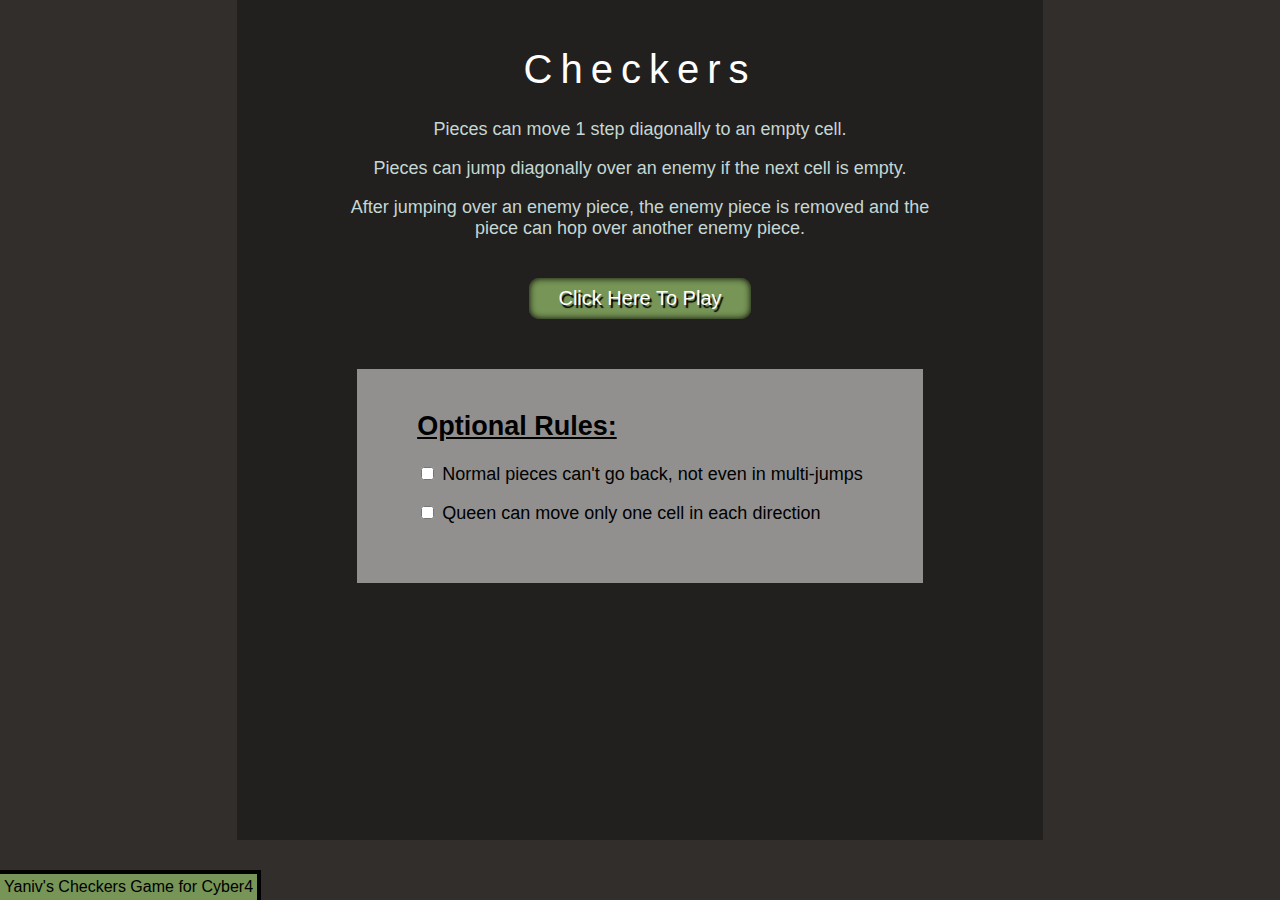
<file: Checkers/index.html>
<!DOCTYPE html>
<html lang="en">
  <head>
    <meta charset="UTF-8" />
    <meta http-equiv="X-UA-Compatible" content="IE=edge" />
    <meta name="viewport" content="width=device-width, initial-scale=1.0" />
    <title>Document</title>
    <link rel="stylesheet" href="style.css" />
  </head>

  <body>
    <header>
      <h1 class ="checkers-h">Checkers</h1>
      <p>Pieces can move 1 step diagonally to an empty cell.</p>
      <p>Pieces can jump diagonally over an enemy if the next cell is empty.</p>
      <p>
        After jumping over an enemy piece, the enemy piece is removed and the <br>
        piece can hop over another enemy piece.
      </p>
      <br>
      <a class="myButton" onclick="initializeGame()">Click Here To Play</a>

      <div id="form-div">
          <h2><u>Optional Rules:</u></h2>
        <p>
          
            <input type="checkbox" id="comboCantGoBack" name="comboCantGoBack" />
            <label for="comboCantGoBack"> Normal pieces can't go back, not even in multi-jumps</label>
        </p>
        <p>
          <input type="checkbox" id= "queenOnlyOneMove" name="queenOnlyOneMove" /> <label for="queenOnlyOneMove">Queen can move only one cell in each direction</label>
        </p>
        <br>
       

      </div>
    </header>
    <div id="gameBoard"></div>
    <div class="win-div" id="white-win-div">
      <h1>White Won !</h1>
      <p id="white-win-condition-text"></p>
      <div>
        <h2><uPlay again ?</u></h2>
      <p>
        
          <input type="checkbox" id="comboCantGoBack1" name="comboCantGoBack" />
          <label for="comboCantGoBack1"> Normal pieces can't go back, not even in multi-jumps</label>
      </p>
      <p>
        <input type="checkbox" id= "queenOnlyOneMove1" name="queenOnlyOneMove" /> <label for="queenOnlyOneMove1">Queen can move only one cell in each direction</label>
      </p>
      <br>
      <a class="myButton" onclick="initializeGame()">Click Here To Play</a>

    </div>
    </div>
    <div class="win-div" id="black-win-div">
      <h1>Black Won !</h1>
      <p id="black-win-condition-text"></p>
      <div>
        <h2><u>Play again ?</u></h2>
      <p>
        
          <input type="checkbox" id="comboCantGoBack2" name="comboCantGoBack" />
          <label for="comboCantGoBack"> Normal pieces can't go back, not even in multi-jumps</label>
      </p>
      <p>
        <input type="checkbox" id= "queenOnlyOneMove2" name="queenOnlyOneMove" /> <label for="queenOnlyOneMove2">Queen can move only one cell in each direction</label>
      </p>
      <br>
      <a class="myButton" onclick="initializeGame()">Click Here To Play</a>
      </div>
    </div>
    <footer>Yaniv's Checkers Game for Cyber4</footer>
    <script src="javascript/winner.js"></script>
    <script src="javascript/BoardData.js"></script>
    <script src="javascript/moves.js"></script>
    <script src="javascript/paintBoard.js"></script>
    <script src="javascript/cellClick.js"></script>
    <script src="javascript/initializeGame.js"></script>
  </body>
</html>
</file>
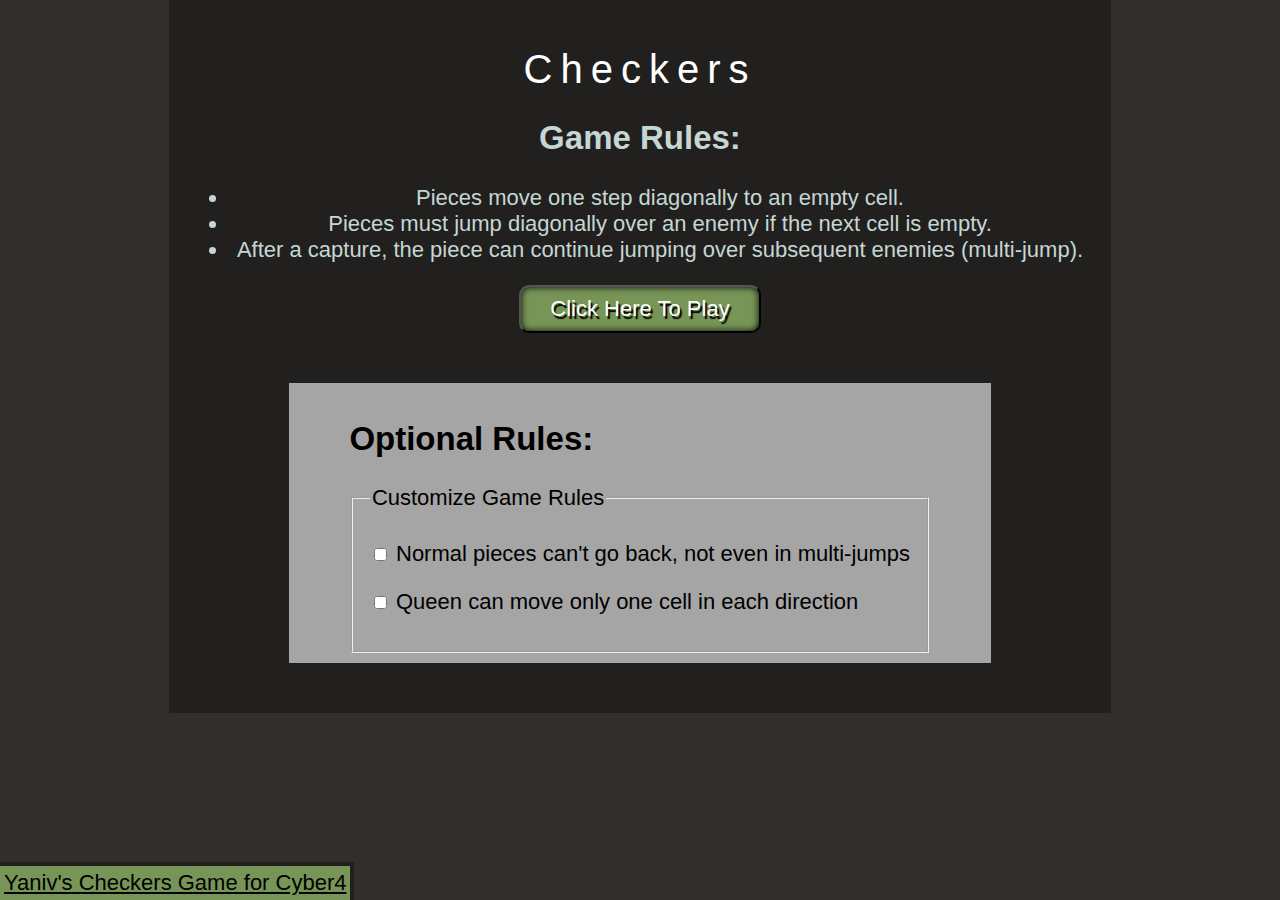
<file: docs/index.html>
<!DOCTYPE html>
<html lang="en">
<head>
    <meta charset="UTF-8" />
    <meta name="viewport" content="width=device-width, initial-scale=1.0" />
    <title>Checkers by Yaniv</title>
    <link rel="stylesheet" href="style.css" />
</head>

<body>
    <header role="banner">
        <h1 class="checkers-h">Checkers</h1>
        
        <section id="rules" aria-label="Game Rules">
            <h2>Game Rules:</h2>
            <ul>
                <li>Pieces move one step diagonally to an empty cell.</li>
                <li>Pieces must jump diagonally over an enemy if the next cell is empty.</li>
                <li>After a capture, the piece can continue jumping over subsequent enemies (multi-jump).</li>
            </ul>
        </section>

        <section id="game-controls">
            <button id="startGameButton" class="myButton">Click Here To Play</button>

            <div id="form-div">
                <h2>Optional Rules:</h2>
                <fieldset role="group" aria-labelledby="optional-rules-heading">
                    <legend id="optional-rules-heading">Customize Game Rules</legend>
                    
                    <p>
                        <input type="checkbox" id="comboCantGoBack" name="comboCantGoBack" />
                        <label for="comboCantGoBack">Normal pieces can't go back, not even in multi-jumps</label>
                    </p>
                    
                    <p>
                        <input type="checkbox" id="queenOnlyOneMove" name="queenOnlyOneMove" />
                        <label for="queenOnlyOneMove">Queen can move only one cell in each direction</label>
                    </p>
                </fieldset>
            </div>
        </section>
    </header>

    <main id="gameContainer" role="main">
        <div id="gameBoard" role="presentation"></div>

        <section class="win-div" id="white-win-div" role="alert" aria-live="assertive" style="display: none;">
            <h1>White Won! 🏆</h1>
            <p id="white-win-condition-text"></p>
            <div role="group" aria-label="Play Again Options">
                <h2>Play again?</h2>
                <button class="myButton restart-button">Click Here To Play</button>
            </div>
        </section>

        <section class="win-div" id="black-win-div" role="alert" aria-live="assertive" style="display: none;">
            <h1>Black Won! 🏆</h1>
            <p id="black-win-condition-text"></p>
            <div role="group" aria-label="Play Again Options">
                <h2>Play again?</h2>
                <button class="myButton restart-button">Click Here To Play</button>
            </div>
        </section>
    </main>

    <footer role="contentinfo">
        <a href="https://github.com/yanivfast1/Checkers---Yaniv-Cohen" target="_blank" rel="noopener noreferrer">
            Yaniv's Checkers Game for Cyber4
        </a>
    </footer>

    <script src="javascript/winner.js"></script>
    <script src="javascript/BoardData.js"></script>
    <script src="javascript/moves.js"></script>
    <script src="javascript/paintBoard.js"></script>
    <script src="javascript/cellClick.js"></script>
    <script src="javascript/initializeGame.js"></script>
    
    <script>
        document.addEventListener('DOMContentLoaded', () => {
            // Find the start button and attach the event listener
            document.getElementById('startGameButton').addEventListener('click', initializeGame);

            // Find all restart buttons (in the win screens) and attach the listener
            document.querySelectorAll('.restart-button').forEach(button => {
                button.addEventListener('click', initializeGame);
            });
        });
    </script>
</body>
</html>
</file>
<file: Checkers/style.css>
body {
  display: flex;
  flex-direction: column;
  margin: auto;
  background-color: rgb(49, 46, 43);
  /* font-family: "Courier New", Courier, monospace; */
  font-family: Impact, Haettenschweiler, 'Arial Narrow Bold', sans-serif;
  font-size: 18px;
}

header {
  text-align: center;
  margin: 0px auto;
  padding: 20px;
  height: 800px;
  font-weight: 120;
  color: #c4d7d4;
  background-color: #22201E;
}

.checkers-h {
  color: white;
  font-weight: 100;
  text-align: center;
  
  font-size: 40px;
  letter-spacing: 8px;
}

#form-div {
  display: block;
  text-align: left;
  margin: 50px 100px;
  padding: 20px 60px;
  background-color: rgba(255, 255, 255, 0.5);
  color: black;
}

#gameBoard {
  display: none;
  flex-direction: column;
  margin: 20px auto;
  width: 550px;

  background-color: black;
  background-image: url("https://img.freepik.com/free-photo/old-wooden-texture-background-vintage_55716-1138.jpg?w=360");
  background-size: 100%;
  outline: 80px solid #22201E;
  ;
  background-position: center;
}

.win-div {
  display: none;
  opacity: 0;
  position: absolute;
  top: 55%;
  left: 50%;
  padding: 20px;
  transform: translate(-50%, -50%);
  background-color: rgba(255, 255, 255, 0.9);
}

footer {
  position: fixed;
  bottom: 0;
  left: 0;
  padding: 4px;
  background-color: #779556;
  /* d61a1a */
  font-size: 16px;
  /* outline-color:black; */

  outline: 4px black solid;
}

table {
  /* width: 480px; */
  padding: 20px;
  border-spacing: 0px;
}

#turn-h {
  display: block;
  margin: 0 auto;
  font-weight: 20;
  width: 150px;
  text-align: center;
  padding: 10px 20px;
transition:0.5s;
}

.white-turn {
  background-color: white ;
  color: #000000;
  box-shadow: 3px 6px 4px 0px #222222;
}

.black-turn {
  background-color: black;
  color: white;
  box-shadow: 3px 6px 4px 0px #222222;
}
.black-crossed-swords{
  background-image: url('images/black-crossed-swords.svg') !important;
  background-size: contain;
  background-repeat: no-repeat;
  background-position: center;
}
.white-crossed-swords{
  background-image: url('images/white-crossed-swords.svg') !important;
  background-size: contain;
  background-repeat: no-repeat;
  background-position: center;
}
td {
  height: 60px;
  width: 60px;
  margin: 0px;
  padding: 0;
  border: 0px;
  outline: 0;
}

.dark-cell {
  background-color: #779556;

}

.light-cell {
  background-color: #ebecd0;

}

.white-piece {
  background-image: url("images/circle-white.svg");
  /* background-size: 60px; */
  background-repeat: no-repeat;
  background-position: center;
}

.black-piece {
  background-image: url("images/circle-black.svg");
  /* background-size: 60px; */
  background-repeat: no-repeat;
  background-position: center;
}

.black-queen {
  background-image: url("images/black-queen.png");
  background-size: 60px;
  background-repeat: no-repeat;
  background-position: center;
}

.white-queen {
  background-image: url("images/white-queen.png");
  background-size: 60px;
  background-repeat: no-repeat;
  background-position: center;
}

.selected {
  background-color: #baca2b !important;
}

.option {
  background-image: url("images/option.svg");
  background-repeat: no-repeat;
  background-position: center;
  background-size: 16px;
}

.fade-in-animation {
  animation: fadeIn 1s;
  -webkit-animation: fadeIn 1s;
  -moz-animation: fadeIn 1s;
  -o-animation: fadeIn 1s;
  -ms-animation: fadeIn 1s;
  animation-fill-mode: forwards;
}

label:hover {
  cursor: pointer;
}
.eater
{
  background-color: #740000;
  transition: 0.25s;
}
.myButton {
  box-shadow: inset 0px 0px 7px 0px #000000;
  background-color: #779556;
  border-radius: 10px;
  /* border:1px solid #779556; */
  display: inline-block;
  cursor: pointer;
  color: #ffffff;
  font-size: 20px;
  /* font-style:italic; */
  padding: 9px 29px;
  text-decoration: none;
  text-shadow: 2px 3px 1px black;
}

.myButton:hover {
  background-color: #e1823a;
  position: relative;
  top: 1px;
  /* font-style: italic; */
}

.myButton:active {
  position: relative;
  top: 6px;
}

@keyframes fadeIn {
  0% {
    opacity: 0;
  }

  100% {
    opacity: 1;
  }
}

@-moz-keyframes fadeIn {
  0% {
    opacity: 0;
  }

  100% {
    opacity: 1;
  }
}

@-webkit-keyframes fadeIn {
  0% {
    opacity: 0;
  }

  100% {
    opacity: 1;
  }
}

@-o-keyframes fadeIn {
  0% {
    opacity: 0;
  }

  100% {
    opacity: 1;
  }
}

@-ms-keyframes fadeIn {
  0% {
    opacity: 0;
  }

  100% {
    opacity: 1;
  }
}
</file>
<file: docs/style.css>
body {
  display: flex;
  flex-direction: column;
  margin: auto;

  background-color: rgb(49, 46, 43);
  /* font-family: "Courier New", Courier, monospace; */
  font-family: Impact, Haettenschweiler, "Arial Narrow Bold", sans-serif;
  font-size: 22px;
}

a {
  color: #000000;
}

header {
  text-align: center;
  margin: 0px auto;
  padding: 20px 20px 0 20px;
  height: 100%;
  font-weight: 120;
  color: #c4d7d4;
  background-color: #22201e;
}

.checkers-h {
  color: white;
  font-weight: 100;
  text-align: center;

  font-size: 40px;
  letter-spacing: 8px;
}

#form-div {
  display: block;
  text-align: left;
  margin: 50px 100px;
  padding: 10px 60px;
  background-color: rgba(255, 255, 255, 0.6);
  color: black;
}

#gameBoard {
  display: none;
  position: absolute;
  align-self: center;

  flex-direction: column;
  margin: 20px auto 0 auto;
  width: 550px;
  padding: 0 40px;
  background-color: black;
  background-image: url("https://img.freepik.com/free-photo/old-wooden-texture-background-vintage_55716-1138.jpg?w=360");
  background-size: 100%;
  outline: 80px solid #22201e;

  background-position: center;
}

.win-div {
  display: none;
  opacity: 0;
  position: absolute;
  width: 400px;
  top: 55%;
  left: 50%;
  padding: 20px;
  transform: translate(-50%, -50%);
  background-color: rgba(255, 255, 255, 0.9);
}

footer {
  position: fixed;
  bottom: 0;
  left: 0;
  padding: 4px;
  background-color: #779556;
  font-size: 22px;
  outline: 4px #22201e solid;
}

table {
  table-layout: fixed;
  width: 480px;
  padding: 20px;
  border-spacing: 0px;
}

/* the h1 that indicates player turn */
#turn-h {
  display: block;
  margin: 0 auto;
  font-weight: 20;
  width: 150px;
  text-align: center;
  padding: 10px 20px;
  transition: 0.5s;
}

/*for the h1 that indicates player turn */
.white-turn {
  background-color: white;
  color: #000000;
  box-shadow: 3px 6px 4px 0px #222222;
}

/*for the h1 that indicates player turn */
.black-turn {
  background-color: black;
  color: white;
  box-shadow: 3px 6px 4px 0px #222222;
}

.black-crossed-swords {
  background-image: url("images/black-crossed-swords.svg") !important;
  background-size: 90px;
  background-repeat: no-repeat;
  background-position: center;
}

.white-crossed-swords {
  background-image: url("images/white-crossed-swords.svg") !important;
  background-size: 90px;
  background-repeat: no-repeat;
  background-position: center;
}

td {
  height: 60px;
  width: 60px;
}

.dark-cell {
  background-color: #779556;
}
.light-cell {
  background-color: #ebecd0;
  opacity: 0.8;
}

.white-piece {
  background-image: url("images/circle-white.svg");
  background-size: 60px;
  background-repeat: no-repeat;
  background-position: center;
}

.black-piece {
  background-image: url("images/circle-black.svg");
  background-size: 60px;
  background-repeat: no-repeat;
  background-position: center;
}

.black-queen {
  background-image: url("images/black-queen.png");
  background-size: 60px;
  background-repeat: no-repeat;
  background-position: center;
}

.white-queen {
  background-image: url("images/white-queen.png");
  background-size: 60px;
  background-repeat: no-repeat;
  background-position: center;
}

.selected {
  background-color: #d28a1d !important;
}

.option {
  background-image: url("images/option.svg");
  background-repeat: no-repeat;
  background-position: center;
  background-size: 16px;
}

.fade-in-animation {
  animation: fadeIn 1s;
  -webkit-animation: fadeIn 1s;
  -moz-animation: fadeIn 1s;
  -o-animation: fadeIn 1s;
  -ms-animation: fadeIn 1s;
  animation-fill-mode: forwards;
}

label:hover {
  cursor: pointer;
}

.eater {
  background-color: #740000;
  transition: 0.25s;
}

.myButton {
  box-shadow: inset 0px 0px 7px 0px #000000;
  background-color: #779556;
  transition: 0.4s;
  border-radius: 10px;
  /* border:1px solid #779556; */
  display: inline-block;
  cursor: pointer;
  color: #ffffff;
  font-size: 22px;
  /* font-style:italic; */
  padding: 9px 29px;
  text-decoration: none;
  text-shadow: 2px 3px 1px black;
}

.myButton:hover {
  background-color: #e1823a;
  position: relative;
  top: 1px;
  /* font-style: italic; */
}

.myButton:active {
  position: relative;
  top: 6px;
}

@keyframes fadeIn {
  0% {
    opacity: 0;
  }

  100% {
    opacity: 1;
  }
}

@-moz-keyframes fadeIn {
  0% {
    opacity: 0;
  }

  100% {
    opacity: 1;
  }
}

@-webkit-keyframes fadeIn {
  0% {
    opacity: 0;
  }

  100% {
    opacity: 1;
  }
}

@-o-keyframes fadeIn {
  0% {
    opacity: 0;
  }

  100% {
    opacity: 1;
  }
}

@-ms-keyframes fadeIn {
  0% {
    opacity: 0;
  }

  100% {
    opacity: 1;
  }
}
</file>
